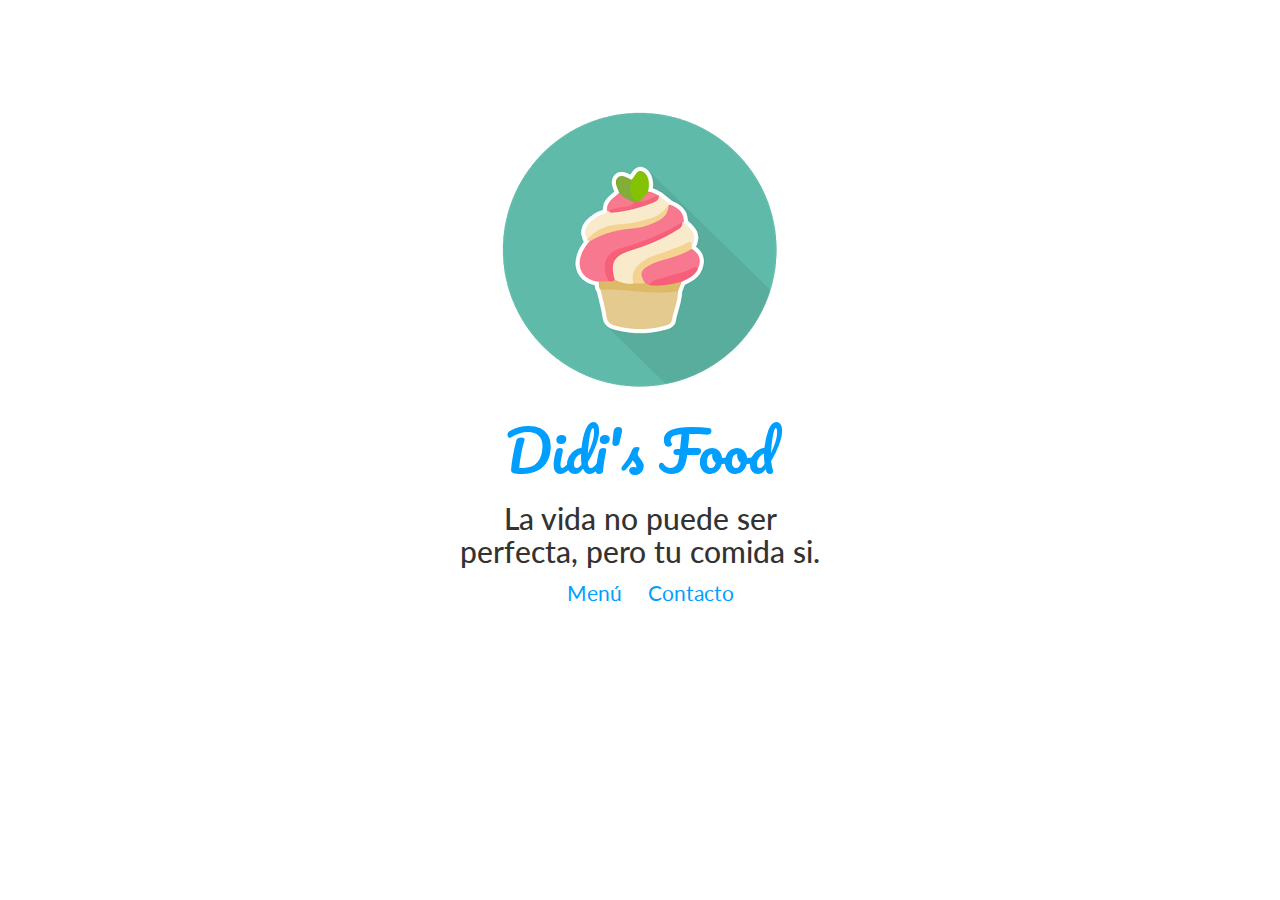
<file: index.html>
<!DOCTYPE html>
<html>
	<head>
		<meta charset="utf-8">
		<meta name="viewport" content="width=device-with, height=device-with, initial-scale=1.0">
		<link rel="stylesheet" type="text/css" href="https://maxcdn.bootstrapcdn.com/bootstrap/3.3.7/css/bootstrap.min.css">
		<link href="https://fonts.googleapis.com/css?family=Pacifico" rel="stylesheet">
		<link href="https://fonts.googleapis.com/css?family=Lato" rel="stylesheet">
		<link rel="stylesheet" type="text/css" href="css/main.css">
		<link rel="stylesheet" type="text/css" href="css/animate.css">
		<title>Un lugar especial, una comida inolvidable</title>
	</head>
	<body> 
		<div class="col-md-4 center-block quitar-float text-center espacio-arriba">
			<img src="img/cupcake.png" class="animated fadeIn">
			<h1 class="pacifico grande animated fadeIn retraso-1 azul">Didi's Food</h1>
			<div class="animated fadeInDown retraso-2">
				<h2>La vida no puede ser perfecta, pero tu comida si.</h2>
				<nav class="mediano">
					<a href="menu.html" class="espacio-izquierda espacio-derecha">Menú</a>
					<a href="contacto.html" class="">Contacto</a>
					<!--<a href="acercaDe.html">Acerca de</a>-->
				</nav>
			</div>
		</div>
	</body>
</html>
</file>
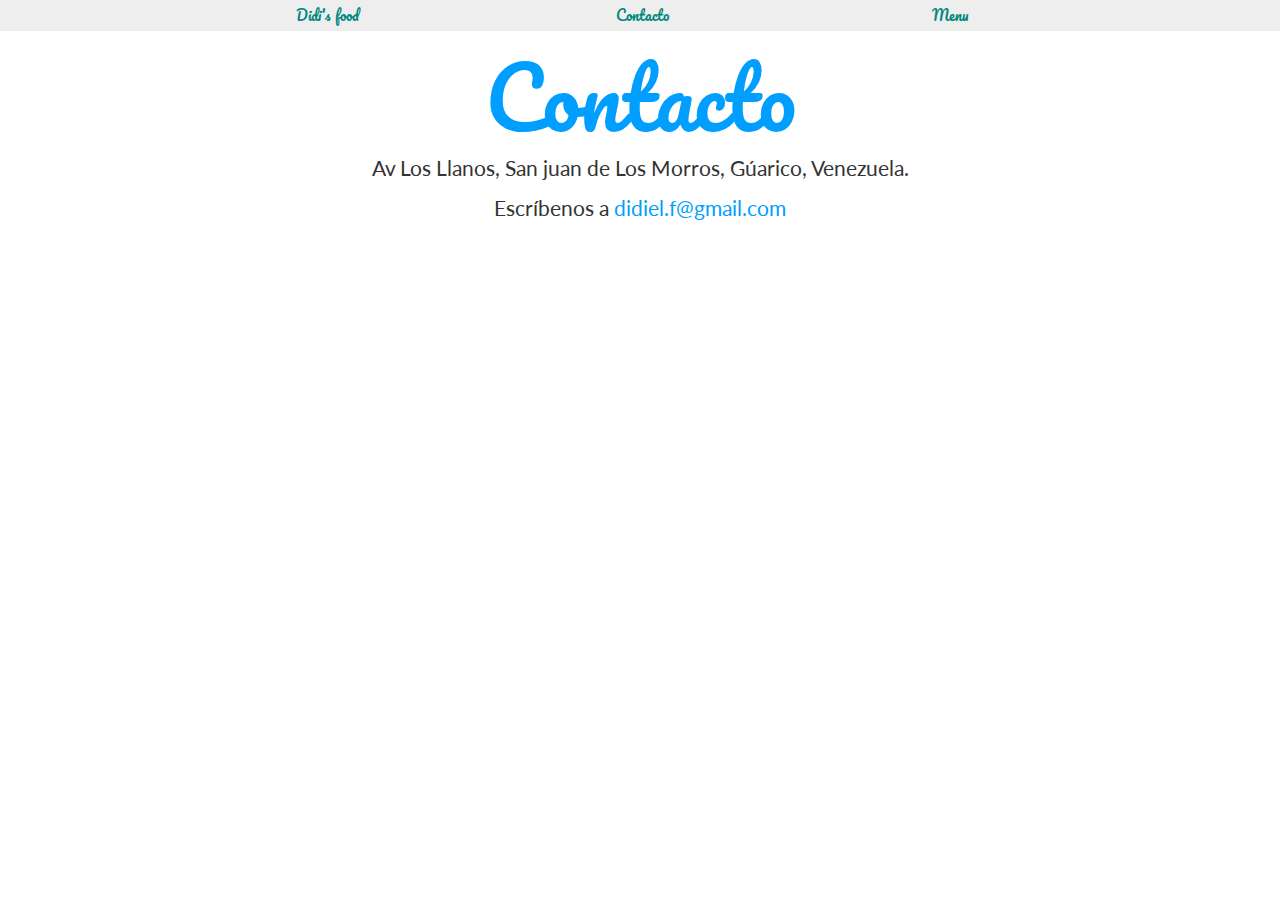
<file: contacto.html>
<!DOCTYPE html>
<html>
	<head>
		<meta charset="utf-8">
		<link rel="stylesheet" type="text/css" href="https://maxcdn.bootstrapcdn.com/bootstrap/3.3.7/css/bootstrap.min.css">
		<link href="https://fonts.googleapis.com/css?family=Pacifico" rel="stylesheet">
		<link href="https://fonts.googleapis.com/css?family=Lato" rel="stylesheet">
		<link rel="stylesheet" type="text/css" href="css/main.css">
		<title>Un lugar especial, una comida inolvidable</title>
	</head>
	<body> 
		<nav class="se-gris padding-largo text-center">
			<ul class="no-lista">
				<li class="col-md-3 inline-block pacifico"><a href="index.html" class="verde">Didi's food</a></li>
				<li class="col-md-3 inline-block pacifico"><a href="contacto.html" class="verde">Contacto</a></li>
				<li class="col-md-3 inline-block pacifico"><a href="menu.html" class="espacio-derecha verde">Menu</a></li>
			</ul>
		</nav>
		<section>
			<div class="mediano text-center">
				<h1 class="pacifico grande azul">Contacto</h1>
				<p>
					Av Los Llanos, San juan de Los Morros, Gúarico, Venezuela.
				</p>
				<p>
					Escríbenos a <a href="mailto:didiel.f@gmail.com">didiel.f@gmail.com</a>
				</p>
				<iframe src="https://www.google.com/maps/embed?pb=!1m18!1m12!1m3!1d125772.90991969196!2d-67.41550349661692!3d9.900317563244913!2m3!1f0!2f0!3f0!3m2!1i1024!2i768!4f13.1!3m3!1m2!1s0x8c2aaa20760411b1%3A0x80d974a28823a010!2sSan+Juan+de+Los+Morros%2C+Gu%C3%A1rico!5e0!3m2!1ses!2sve!4v1505431475969" width="600" height="450" frameborder="0" style="border:0" allowfullscreen></iframe>
			</div>
		</section>
	</body>
</html>
</file>
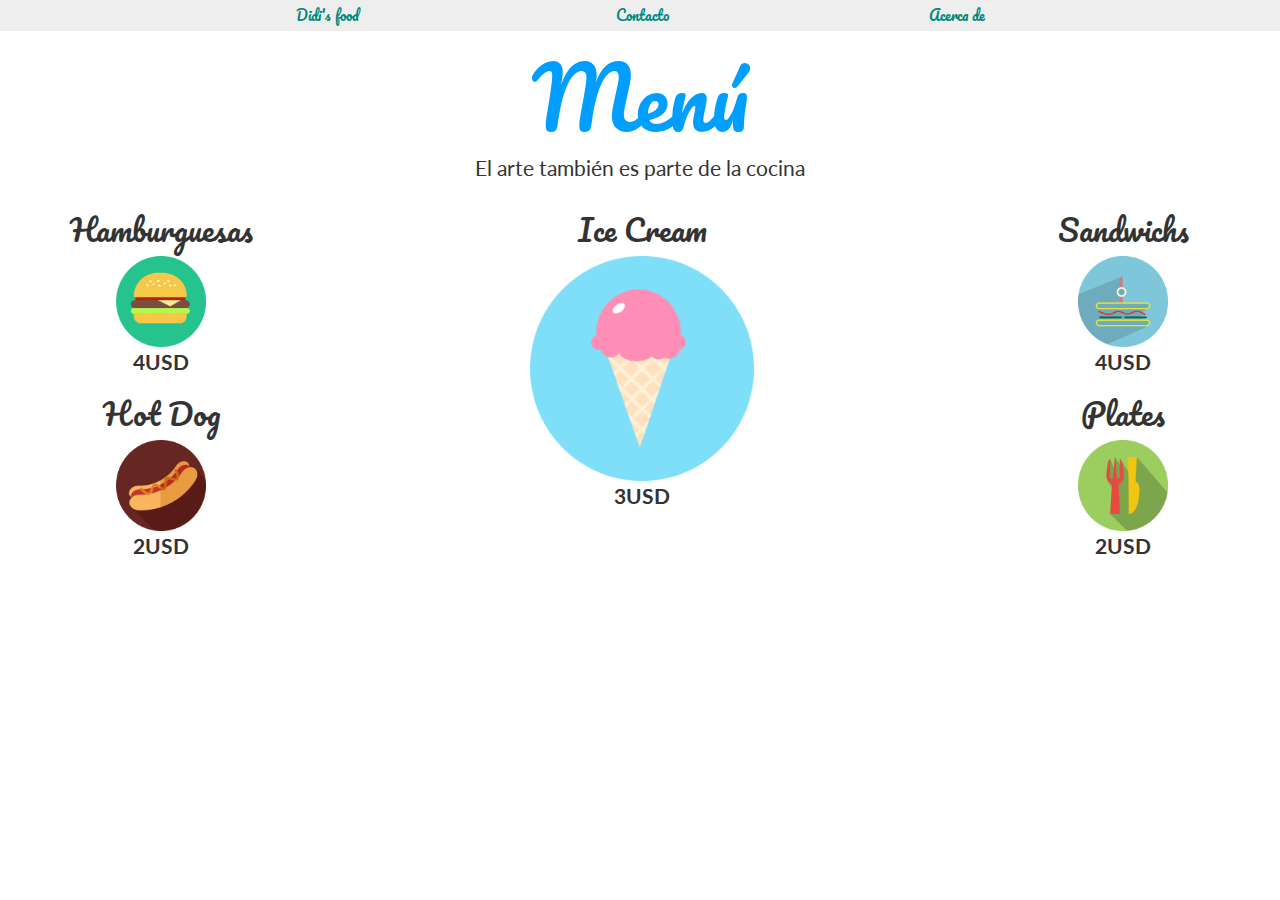
<file: menu.html>
<!DOCTYPE html>
<html>
	<head>
		<meta charset="utf-8">
		<meta name="viewport" content="width=device-with, initial-scale=1.0">
		<link rel="stylesheet" type="text/css" href="https://maxcdn.bootstrapcdn.com/bootstrap/3.3.7/css/bootstrap.min.css">
		<link href="https://fonts.googleapis.com/css?family=Pacifico" rel="stylesheet">
		<link href="https://fonts.googleapis.com/css?family=Lato" rel="stylesheet">
		<link rel="stylesheet" type="text/css" href="css/main.css">
		<link rel="stylesheet" type="text/css" href="css/animate.css">
		<title>Un lugar especial, una comida inolvidable</title>
	</head>
	<body> 
		<nav class="se-gris padding-largo text-center">
			<ul class="no-lista">
				<li class="col-md-3 inline-block pacifico"><a href="index.html" class="verde">Didi's food</a></li>
				<li class="col-md-3 inline-block pacifico"><a href="contacto.html" class="verde">Contacto</a></li>
				<li class="col-md-3 inline-block pacifico"><a href="acerca.html" class="verde">Acerca de</a></li>
			</ul>
		</nav>
		<section>
			<div class="text-center mediano">
				<h1 class="pacifico grande azul animated fadeIn retraso-m">Menú</h1>
				<p class="animated fadeInDown retraso-s">El arte también es parte de la cocina</p>
				<div class="col-md-3 col-sm-4 inline-block">
					<article class="animated bounceIn retraso-3">
						<h2 class="pacifico">Hamburguesas</h2>
						<img src="img/burger.png" class="col-md-5 col-xs-5 quitar-float">
						<p>
							<strong>4USD</strong>
						</p>	
					</article>
					<article class="animated bounceIn retraso-3">
						<h2 class="pacifico">Hot Dog</h2>
						<img src="img/hotDog.png" class="col-md-5 col-xs-5 quitar-float">
						<p>
							<strong>2USD</strong>
						</p>
					</article>
				</div>
				<div class="col-md-6 col-sm-4 inline-block vete-arriba">
					<article class="animated bounceIn retraso-3">
						<h2 class="pacifico">Ice Cream</h2>
						<img src="img/cone.png" class="col-md-5 col-xs-5 quitar-float">
						<p>
							<strong>3USD</strong>
						</p>
					</article>
				</div>
				<div class="col-md-3 col-sm-4 inline-block">
					<article class="animated bounceIn retraso-3">
						<h2 class="pacifico">Sandwichs</h2>
						<img src="img/sandwich.png" class="col-md-5 col-xs-5 quitar-float">
						<p>
							<strong>4USD</strong>
						</p>	
					</article>
					<article class="animated bounceIn retraso-3">
						<h2 class="pacifico">Plates</h2>
						<img src="img/plate2.ico" class="col-md-5 col-xs-5 quitar-float">
						<p>
							<strong>2USD</strong>
						</p>
					</article>
				</div>
			</div>
		</section>
	</body>
</html>
</file>
<file: css/main.css>
body{
	font-family: 'Lato', sans-serif;
}
img{
	max-width: 100%;
}

.quitar-float{
	float: none;
}
.espacio-arriba{
	margin-top: 100px;
}
.pacifico{
	font-family: 'Pacifico', cursive;
}
.grande{
	font-size: 4em;
}
.verde{
	color: #00887C;
}
.mediano{
	font-size: 1.5em;
}
a,.azul{
	color: #009FFF;
}
.espacio-derecha{
	margin-right: 1em;
}
.espacio-izquierda{
	margin-left: 1em;
}
.no-lista{
	margin:0px;
	padding: 0px;
}
.no-lista li{
	list-style-type: none;
}
.vete-arriba{
	vertical-align: top;
}
.se-gris{
	background-color: #eee;
}
.padding-largo{
	padding: 5px 10px;
}
.inline-block{
	float: none;
	display: inline-block;
	margin-right: -4px;
}

.retraso-1{
	 animation-delay: 0.9s;
}
.retraso-2{
	 animation-delay: 1.6s;
}
.retraso-3{
	animation-delay: 1.9s;
}
.retraso-m{
	animation-delay: 0.7s;
}
.retraso-s{
	animation-delay: 1s;
}
.small{
	font-size: 3px;
}
</file>
